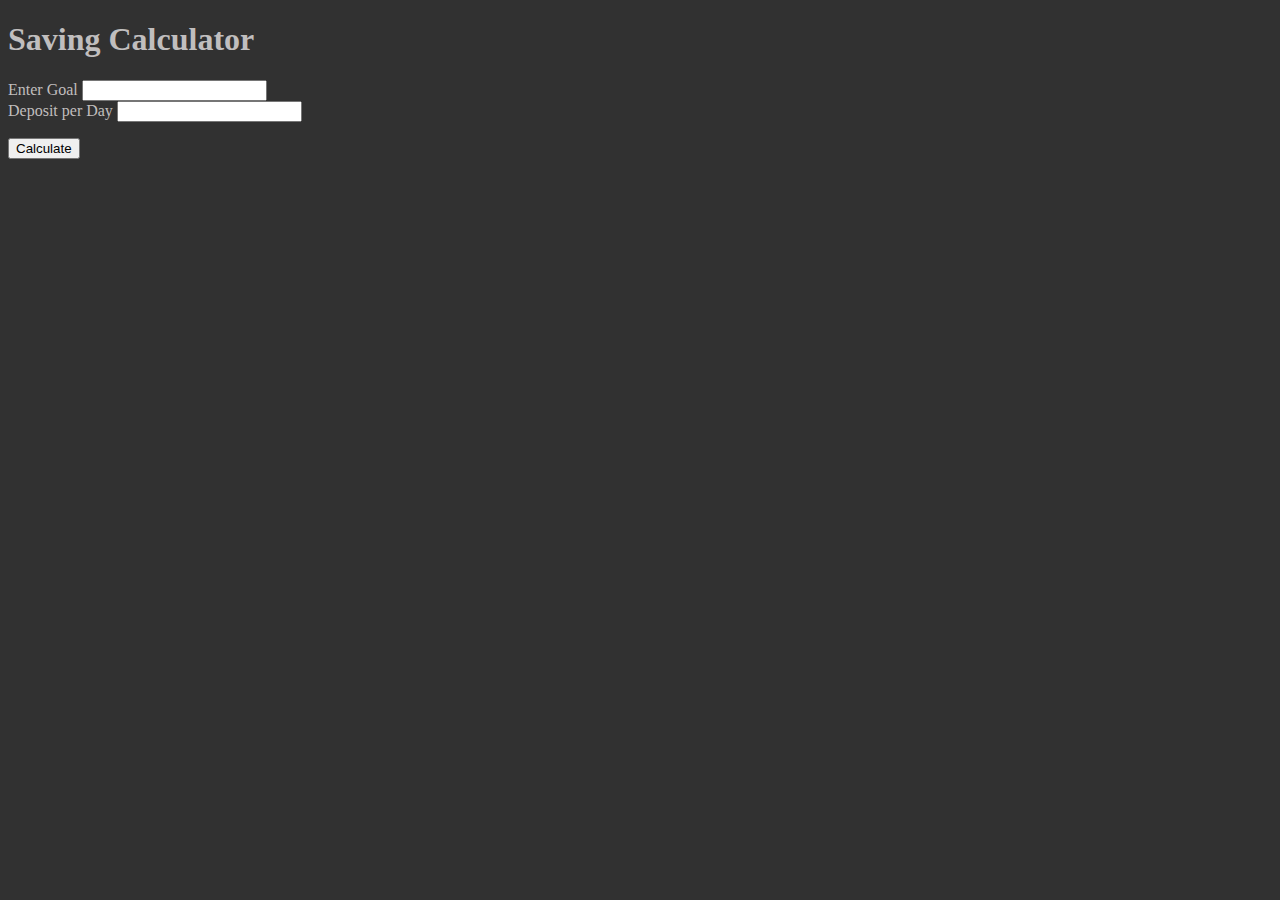
<file: index.html>
<!DOCTYPE html>
<html lang="en">

<head>
    <meta charset="UTF-8">
    <meta name="viewport" content="width=device-width, initial-scale=1.0">
    <title>DOM V2</title>

    <link href="https://cdn.jsdelivr.net/npm/bootstrap@5.3.8/dist/css/bootstrap.min.css" rel="stylesheet"
        integrity="sha384-sRIl4kxILFvY47J16cr9ZwB07vP4J8+LH7qKQnuqkuIAvNWLzeN8tE5YBujZqJLB" crossorigin="anonymous">

    <script src="https://cdn.jsdelivr.net/npm/bootstrap@5.3.8/dist/js/bootstrap.bundle.min.js"
        integrity="sha384-FKyoEForCGlyvwx9Hj09JcYn3nv7wiPVlz7YYwJrWVcXK/BmnVDxM+D2scQbITxI"
        crossorigin="anonymous"></script>

    <link rel="stylesheet" href="styles.css">

</head>

<body>

    

    <div class="container">
        <h1 class="text-center mt-5">Saving Calculator</h1>
        <div class="mb-3">
            <label class="form-label">Enter Goal</label>
            <input type="number" id="goal" class="form-control">
        </div>

        <div class="mb-3">
            <label class="form-label">Deposit per Day</label>
            <input type="number" id="deposit" class="form-control">
        </div>

        <p id="result"></p>

        <button onclick="savingCalculator()" class="btn btn-primary">Calculate</button>
    </div>
    <script src="app.js""></script>

</body>
</html>
</file>
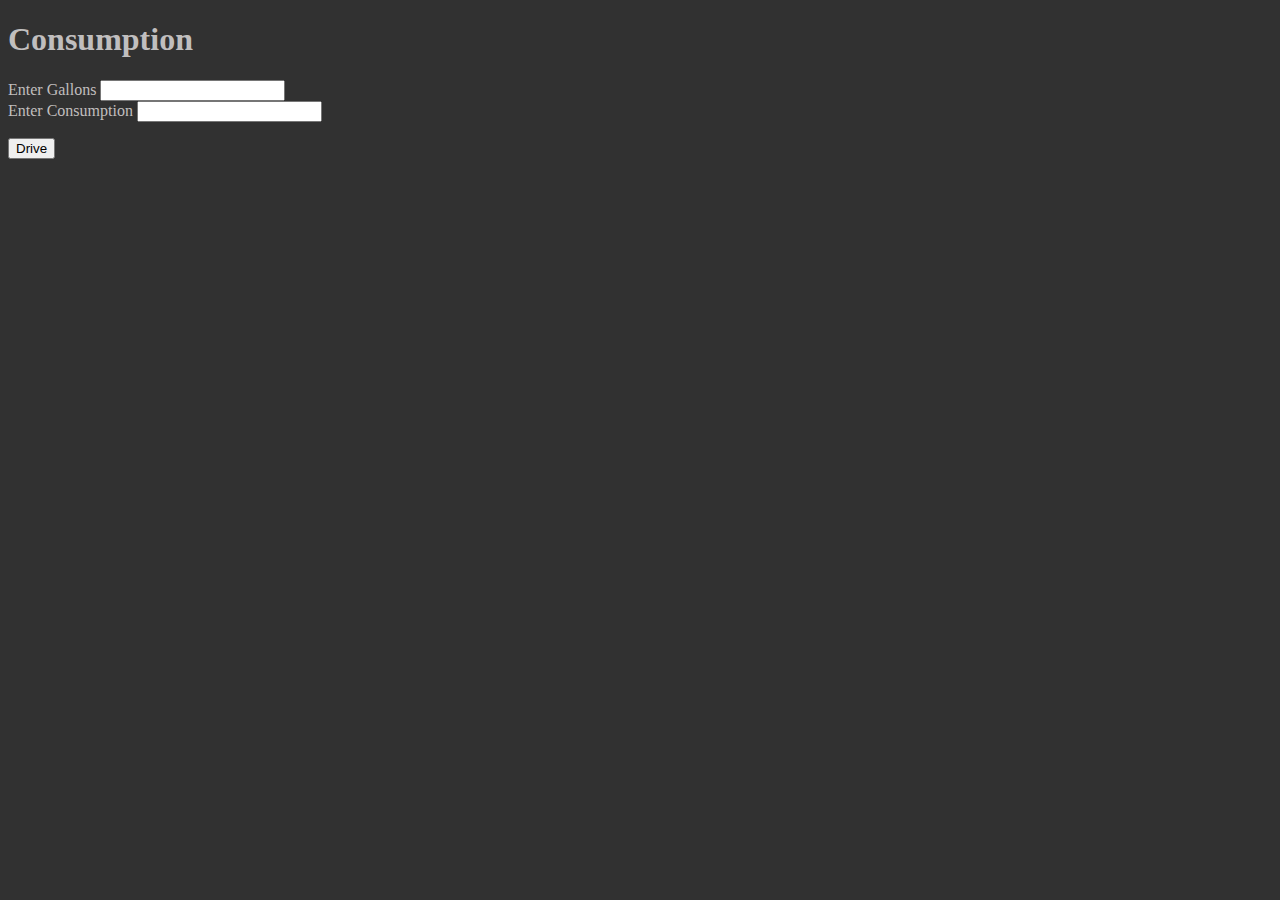
<file: consumption.html>
<!DOCTYPE html>
<html lang="en">
<head>
    <meta charset="UTF-8">
    <meta name="viewport" content="width=device-width, initial-scale=1.0">
    <title>Consumption</title>

    <link href="https://cdn.jsdelivr.net/npm/bootstrap@5.3.8/dist/css/bootstrap.min.css" rel="stylesheet"
        integrity="sha384-sRIl4kxILFvY47J16cr9ZwB07vP4J8+LH7qKQnuqkuIAvNWLzeN8tE5YBujZqJLB" crossorigin="anonymous">

    <script src="https://cdn.jsdelivr.net/npm/bootstrap@5.3.8/dist/js/bootstrap.bundle.min.js"
        integrity="sha384-FKyoEForCGlyvwx9Hj09JcYn3nv7wiPVlz7YYwJrWVcXK/BmnVDxM+D2scQbITxI"
        crossorigin="anonymous"></script>

    <link rel="stylesheet" href="styles.css">
</head>
<body>
    
     <div class="container">
        <h1 class="text-center mt-5">Consumption</h1>

         <div class="mb-3">
            <label class="form-label">Enter Gallons</label>
            <input type="number" id="gallons" class="form-control">
        </div>

        <div class="mb-3">
            <label class="form-label">Enter Consumption</label>
            <input type="number" id="consumption" class="form-control">
        </div>

        <p class="display-3" id="result"></p>

        <button onclick="drive()" class="btn btn-primary">Drive</button>

     </div>

     <script src="consumption.js"></script>
</body>
</html>
</file>
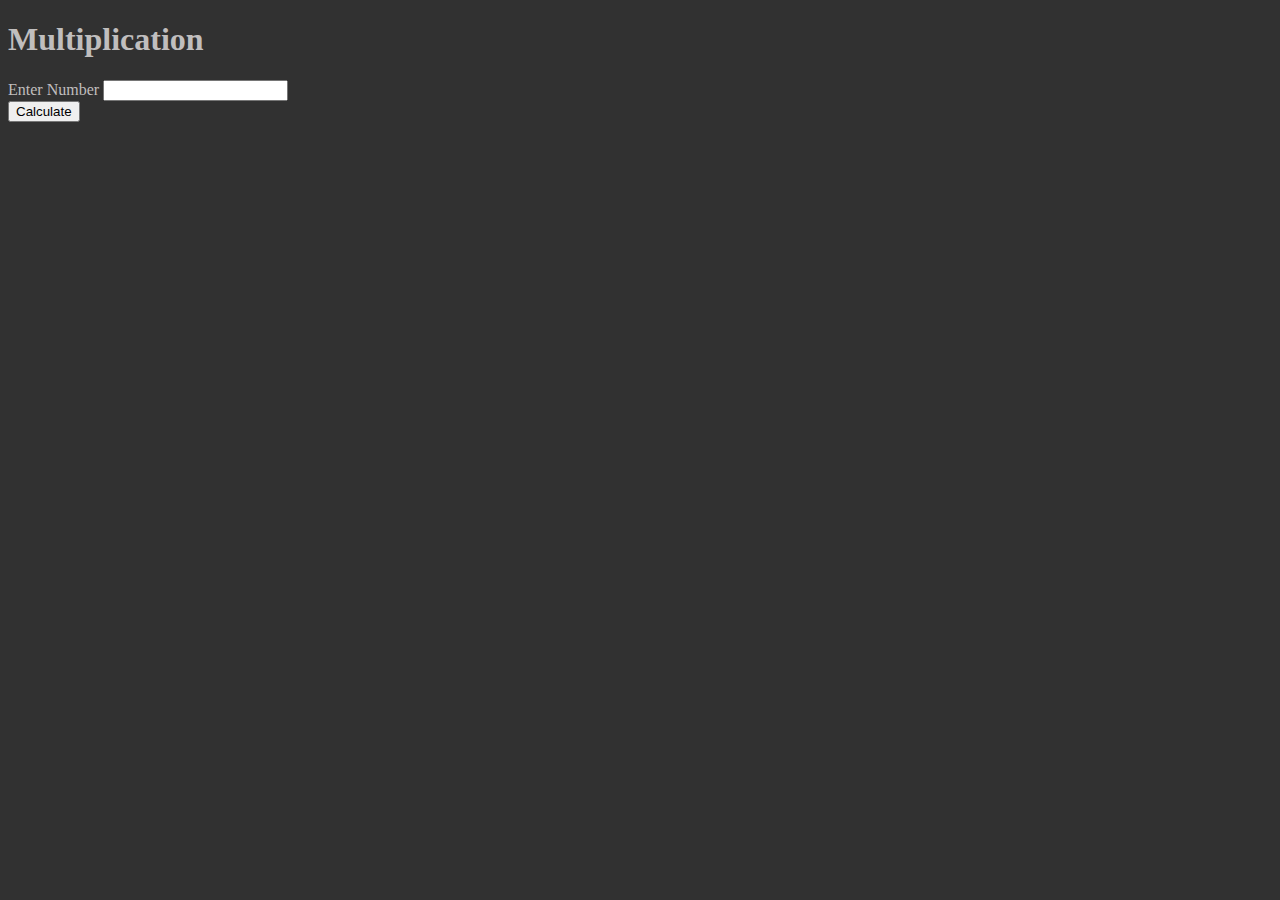
<file: multiplication.html>
<!DOCTYPE html>
<html lang="en">
<head>
    <meta charset="UTF-8">
    <meta name="viewport" content="width=device-width, initial-scale=1.0">
    <title>Multiplication</title>

    <link href="https://cdn.jsdelivr.net/npm/bootstrap@5.3.8/dist/css/bootstrap.min.css" rel="stylesheet"
        integrity="sha384-sRIl4kxILFvY47J16cr9ZwB07vP4J8+LH7qKQnuqkuIAvNWLzeN8tE5YBujZqJLB" crossorigin="anonymous">

    <script src="https://cdn.jsdelivr.net/npm/bootstrap@5.3.8/dist/js/bootstrap.bundle.min.js"
        integrity="sha384-FKyoEForCGlyvwx9Hj09JcYn3nv7wiPVlz7YYwJrWVcXK/BmnVDxM+D2scQbITxI"
        crossorigin="anonymous"></script>

    <link rel="stylesheet" href="styles.css">
</head>
<body>

    <div class="container">
        <h1 class="text-center mt-5">Multiplication</h1>

        <div class="mb-3">
            <label class="form-label">Enter Number</label>
            <input type="number" id="number" class="form-control">
        </div>

        <button onclick="multiplicationTable()" class="btn btn-primary">Calculate</button>

        <ul id="result">

        </ul>

    </div>
    
    <script src="multiplication.js"></script>
</body>
</html>
</file>
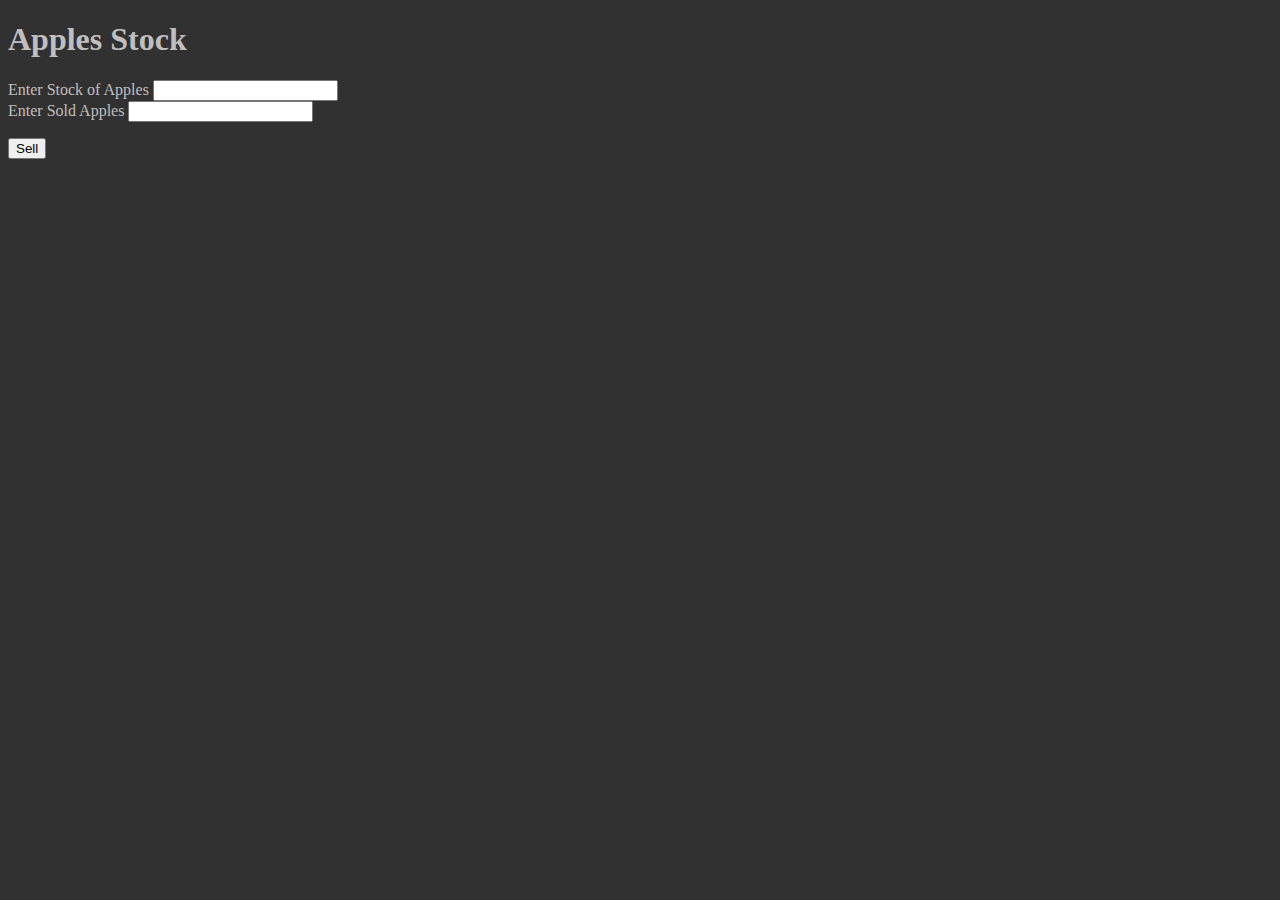
<file: stockProblem.html>
<!DOCTYPE html>
<html lang="en">
<head>
    <meta charset="UTF-8">
    <meta name="viewport" content="width=device-width, initial-scale=1.0">
    <title>Apples Stock</title>

     <title>Consumption</title>

    <link href="https://cdn.jsdelivr.net/npm/bootstrap@5.3.8/dist/css/bootstrap.min.css" rel="stylesheet"
        integrity="sha384-sRIl4kxILFvY47J16cr9ZwB07vP4J8+LH7qKQnuqkuIAvNWLzeN8tE5YBujZqJLB" crossorigin="anonymous">

    <script src="https://cdn.jsdelivr.net/npm/bootstrap@5.3.8/dist/js/bootstrap.bundle.min.js"
        integrity="sha384-FKyoEForCGlyvwx9Hj09JcYn3nv7wiPVlz7YYwJrWVcXK/BmnVDxM+D2scQbITxI"
        crossorigin="anonymous"></script>

    <link rel="stylesheet" href="styles.css">
</head>
<body>
    
    <div class="container">
        <h1 class="text-center mt-5">Apples Stock</h1>

         <div class="mb-3">
            <label class="form-label">Enter Stock of Apples</label>
            <input type="number" id="applesStock" class="form-control">
        </div>

        <div class="mb-3">
            <label class="form-label">Enter Sold Apples</label>
            <input type="number" id="applesSold" class="form-control">
        </div>

        <p id="result"></p>

        <button onclick="sellApples()" class="btn btn-primary">Sell</button>
    </div>

    <script src="stockProblem.js"></script>
</body>
</html>
</file>
<file: styles.css>
body{
    background-color: rgb(49, 49, 49);
    color: #c0bebe;
}
</file>
